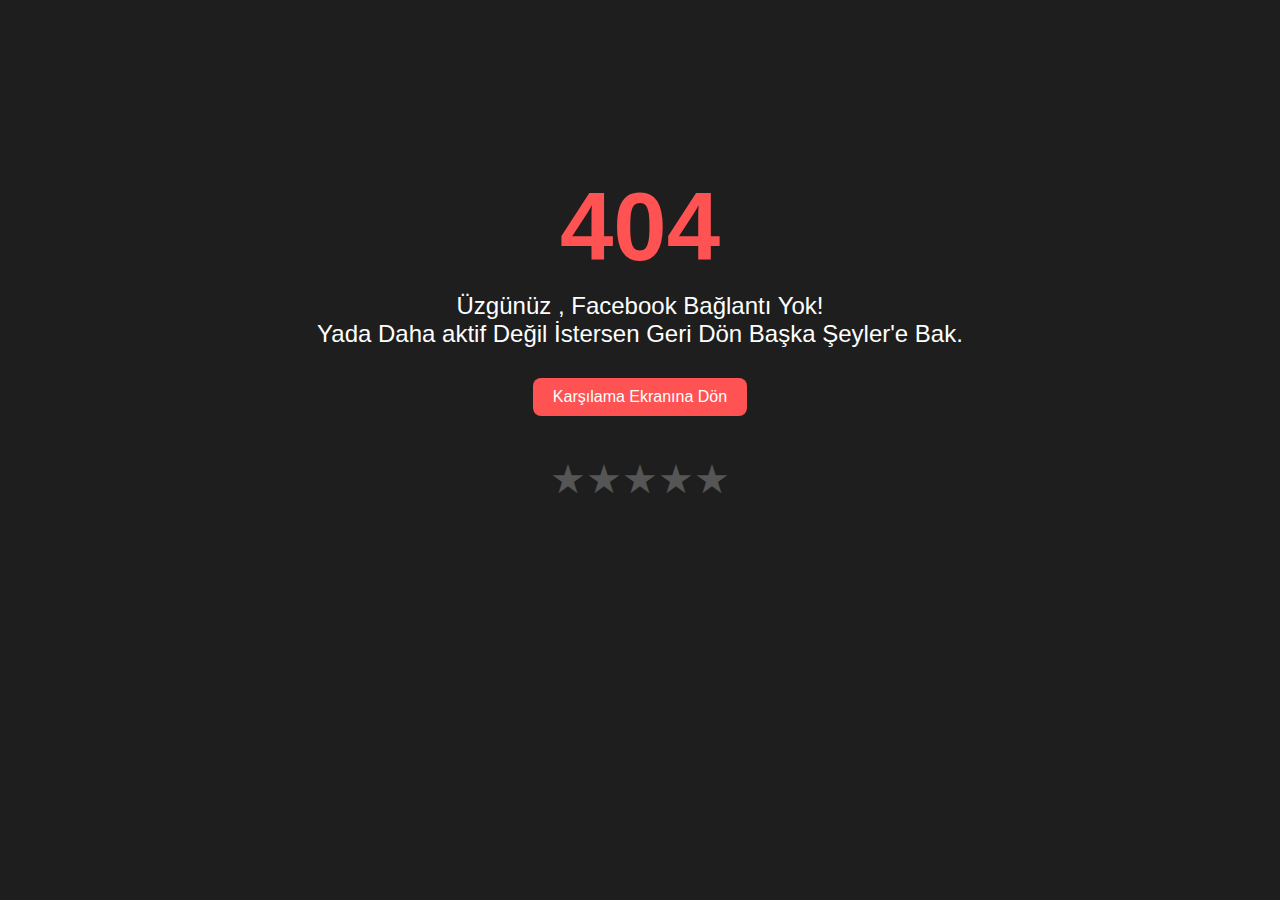
<file: eror404.html>
<!DOCTYPE html>
<html lang="tr">
<head>
  <meta charset="UTF-8" />
  <meta name="viewport" content="width=device-width, initial-scale=1.0"/>
  <title>Facebook - Sayfa Bulunamadı</title>
  <style>
    body {
      background-color: #1e1e1e;
      color: #fff;
      font-family: 'Comic Sans MS', Comic, sans-serif;
      text-align: center;
      padding: 100px 20px;
    }

    h1 {
      font-size: 6rem;
      margin-bottom: 0;
      color: #ff5252;
    }

    p {
      font-size: 1.5rem;
      margin-top: 10px;
    }

    a {
      display: inline-block;
      margin-top: 30px;
      padding: 10px 20px;
      background-color: #ff5252;
      color: #fff;
      text-decoration: none;
      border-radius: 8px;
      transition: background 0.3s;
    }

    a:hover {
      background-color: #ff1744;
    }
  </style>
</head>
<body>
  <h1>404</h1>
  <p>Üzgünüz , Facebook Bağlantı Yok! <br> Yada Daha aktif Değil İstersen Geri Dön Başka Şeyler'e Bak.</p>
  <a href="index.html">Karşılama Ekranına Dön</a>

  <!-- değerlendirme -->
    <style>
  h1 {
      font-size: 6rem;
      color: #ff5252;
      margin-bottom: 0;
    }

    p {
      font-size: 1.5rem;
      margin: 10px 0;
    }

    a {
      display: inline-block;
      margin-top: 20px;
      padding: 10px 20px;
      background-color: #ff5252;
      color: #fff;
      text-decoration: none;
      border-radius: 8px;
    }

    .rating {
      display: flex;
      justify-content: center;
      margin-top: 40px;
    }

    .star {
      font-size: 2.5rem;
      color: #555;
      cursor: pointer;
      transition: color 0.3s;
    }

    .star.hover,
    .star.selected {
      color: gold;
    }

    #thanks {
      margin-top: 15px;
      font-size: 1.2rem;
      color: #0f0;
    }
  </style>
</head>

  <div class="rating">
    <span class="star" data-value="1">★</span>
    <span class="star" data-value="2">★</span>
    <span class="star" data-value="3">★</span>
    <span class="star" data-value="4">★</span>
    <span class="star" data-value="5">★</span>
  </div>
  <p id="thanks"></p>

  <script>
    const stars = document.querySelectorAll('.star');
    const thanks = document.getElementById('thanks');

    stars.forEach((star, index) => {
      star.addEventListener('mouseover', () => {
        highlightStars(index);
      });

      star.addEventListener('mouseout', () => {
        resetStars();
      });

      star.addEventListener('click', () => {
        selectStars(index);
        thanks.textContent = `Teşekkürler! ${index + 1} yıldız verdiniz.`;
      });
    });

    function highlightStars(index) {
      for (let i = 0; i <= index; i++) {
        stars[i].classList.add('hover');
      }
    }

    function resetStars() {
      stars.forEach(star => star.classList.remove('hover'));
    }
//  hata alıyozz
    function selectStars(index) {
      stars.forEach(star => star.classList.remove('selected'));
      for (let i = 0; i <= index; i++) {
        stars[i].classList.add('selected');
      }
    }
  </script>
</body>
</html>
</file>
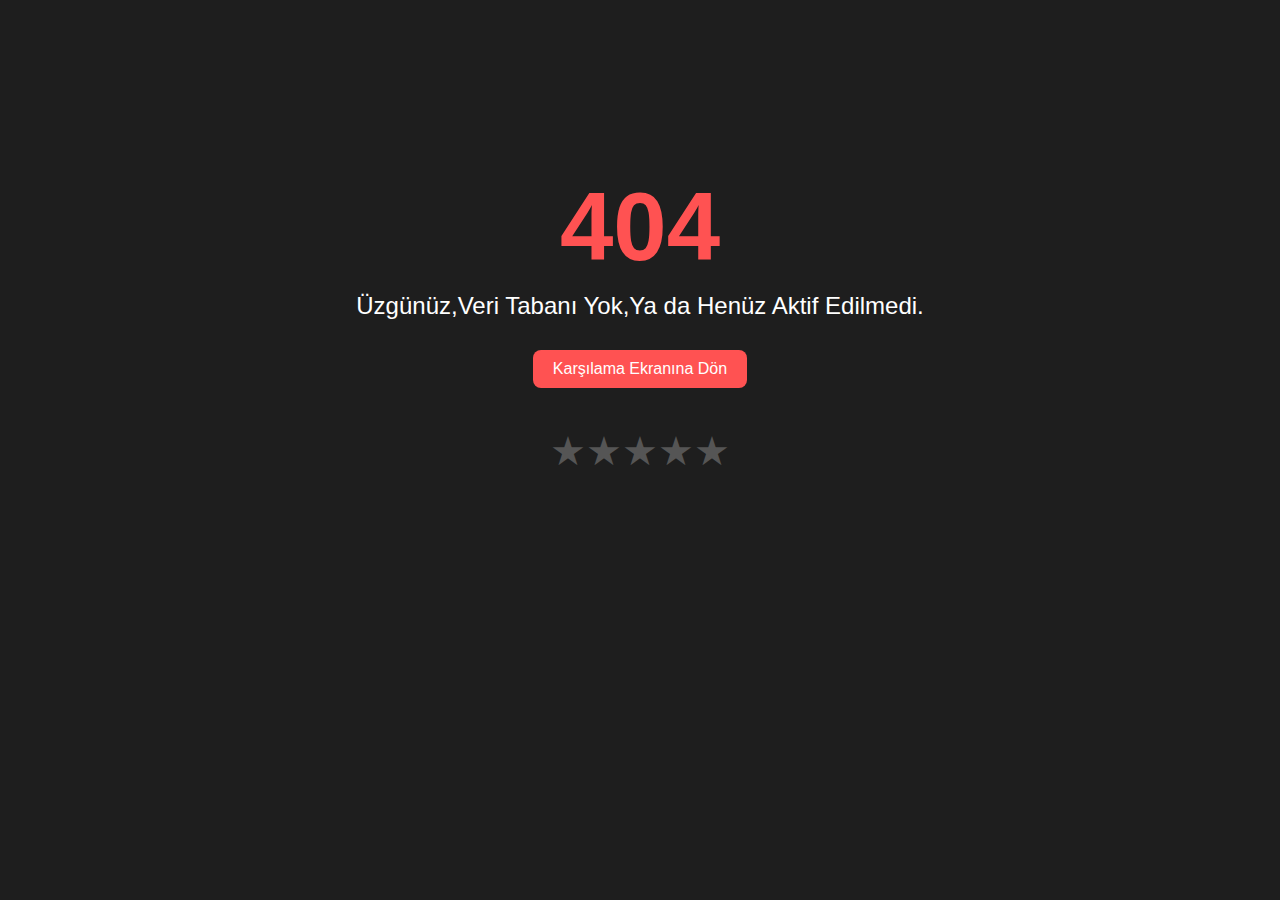
<file: iletisimEror.html>
<!DOCTYPE html>
<html lang="tr">
<head>
  <meta charset="UTF-8" />
  <meta name="viewport" content="width=device-width, initial-scale=1.0"/>
  <title>404 - Sayfa Bulunamadı</title>
</head>


<body>
  <h1>404</h1>
  <p>Üzgünüz,Veri Tabanı Yok,Ya da Henüz Aktif Edilmedi.</p>
  <a href="index.html">Karşılama Ekranına Dön</a>

  <!-- css -->
  <style>
     body {
      background-color: #1e1e1e;
      color: #fff;
      font-family: 'Comic Sans MS', Comic, sans-serif;
      text-align: center;
      padding: 100px 20px;
    }
  h1 {
      font-size: 6rem;
      color: #ff5252;
      margin-bottom: 0;
    }

    p {
      font-size: 1.5rem;
      margin: 10px 0;
    }

    a {
      display: inline-block;
      margin-top: 20px;
      padding: 10px 20px;
      background-color: #ff5252;
      color: #fff;
      text-decoration: none;
      border-radius: 8px;
    }
      a:hover {
      background-color: #ff1744;
    }

    .rating {
      display: flex;
      justify-content: center;
      margin-top: 40px;
    }

    .star {
      font-size: 2.5rem;
      color: #555;
      cursor: pointer;
      transition: color 0.3s;
    }

    .star.hover,
    .star.selected {
      color: gold;
    }

    #thanks {
      margin-top: 15px;
      font-size: 1.2rem;
      color: #0f0;
    }
  </style>


  <div class="rating">
    <span class="star" data-value="1">★</span>
    <span class="star" data-value="2">★</span>
    <span class="star" data-value="3">★</span>
    <span class="star" data-value="4">★</span>
    <span class="star" data-value="5">★</span>
  </div>
  <p id="thanks"></p>

  <script>
    const stars = document.querySelectorAll('.star');
    const thanks = document.getElementById('thanks');

    stars.forEach((star, index) => {
      star.addEventListener('mouseover', () => {
        highlightStars(index);
      });

      star.addEventListener('mouseout', () => {
        resetStars();
      });

      star.addEventListener('click', () => {
        selectStars(index);
        thanks.textContent = `Teşekkürler! ${index + 1} yıldız verdiniz.`;
      });
    });

    function highlightStars(index) {
      for (let i = 0; i <= index; i++) {
        stars[i].classList.add('hover');
      }
    }

    function resetStars() {
      stars.forEach(star => star.classList.remove('hover'));
    }

    function selectStars(index) {
      stars.forEach(star => star.classList.remove('selected'));
      for (let i = 0; i <= index; i++) {
        stars[i].classList.add('selected');
      }
    }
  </script>
</body>
</html>
</file>
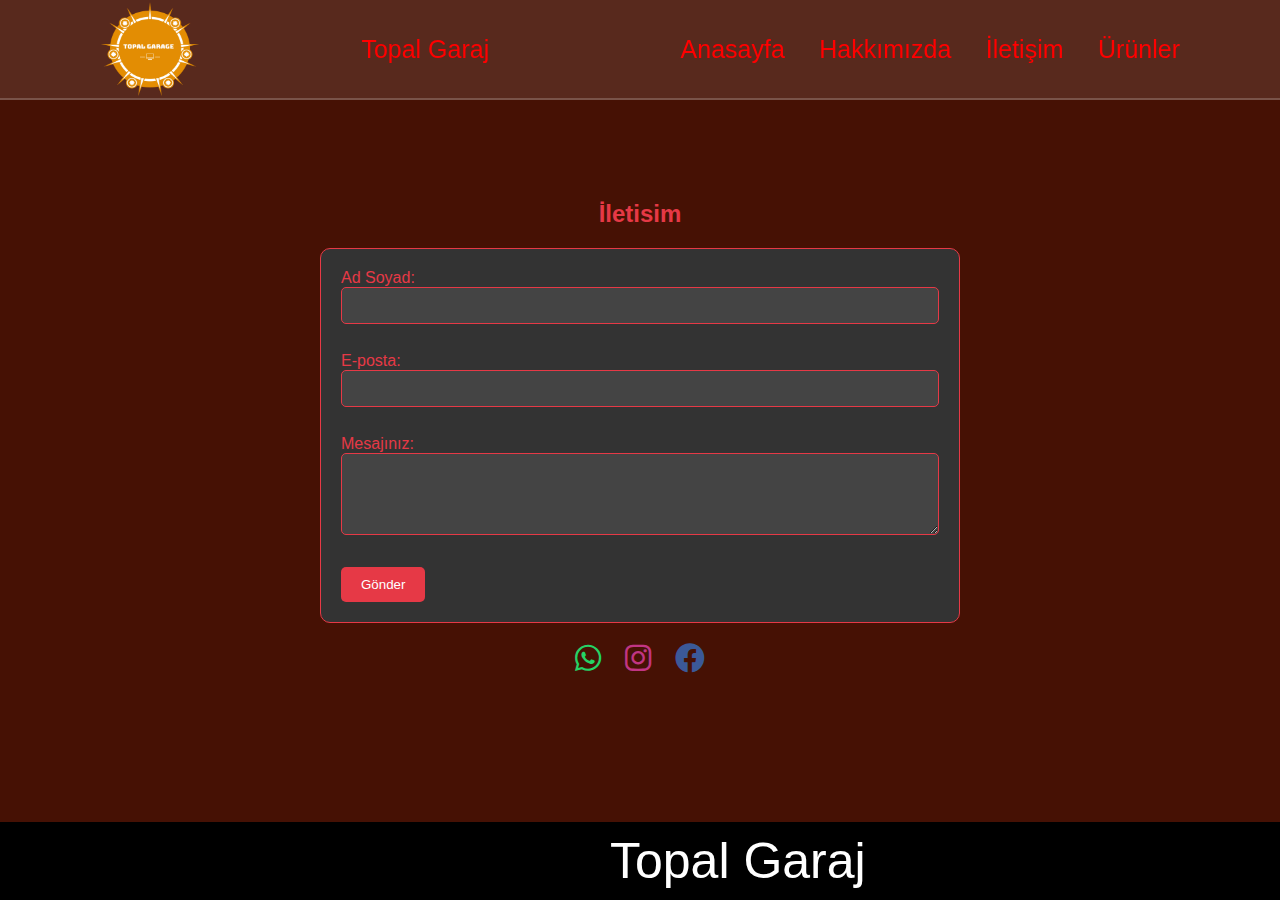
<file: İletisim.html>
<!DOCTYPE html>
<html lang="en">
<head>
    <meta charset="UTF-8">
    <meta name="viewport" content="width=device-width, initial-scale=1.0">
    <title>Topal Garage - İletisim</title>
    <link rel="stylesheet" href="https://cdnjs.cloudflare.com/ajax/libs/font-awesome/6.0.0-beta3/css/all.min.css">
    <link rel="stylesheet" href="style.css">
    <link rel="stylesheet" href="iletisim.css">
</head>
<body>
  <div class="container">
      <div class="ilet">
       <div class="header">

        <img class="logo" src="logo-transparent.png" />

          <div class="head"><a href="index.html">Topal Garaj</a> </div>

          <div class="navbar">
          <a href="anasayfa.html">Anasayfa</a>
          <a href="hakkimizda.html">Hakkımızda</a>
          <a href="İletisim.html">İletişim</a>
          <a href="ürünler.html">Ürünler</a>
          </div>

       </div>
     </div>

     
     <div id="forum">
      <h2>İletisim</h2>
     <form action="iletisimEror.html" method="POST">
  <label>Ad Soyad:</label><br>
  <input type="text" name="ad" required><br><br>

  <label>E-posta:</label><br>
  <input type="email" name="eposta" required><br><br>

  <label>Mesajınız:</label><br>
  <textarea name="mesaj" rows="4" required></textarea><br><br>

  <button type="submit" onclick="formuGonder()">Gönder</button>
</form>
    </div>
  <!-- iD  vermek zorundayım hiç sevmiyorum şunu js olmasa keşke -->
<div id="medya">
  <a href="https://wa.me/5444741612" target="_blank">
    <i class="fab fa-whatsapp" style="font-size: 30px; color: #25D366; margin: 0 10px;"></i>
  </a>
  <a href="https://instagram.com/ensartpl41" target="_blank">
    <i class="fab fa-instagram" style="font-size: 30px; color: #C13584; margin: 0 10px;"></i>
  </a>
  <a href="eror404.html" target="_blank">
    <i class="fab fa-facebook" style="font-size: 30px; color: #3b5998; margin: 0 10px;"></i>
  </a>
</div>

<div id="iletisimSonuc"></div>
</body>
<div id="kayanYazi">
  <p>Topal Garaj</p>
  <p style="color: #d62c1a;">HONDA TEAM</p>
</div>

<!-- Puanlama -->
</div>
</html>
</file>
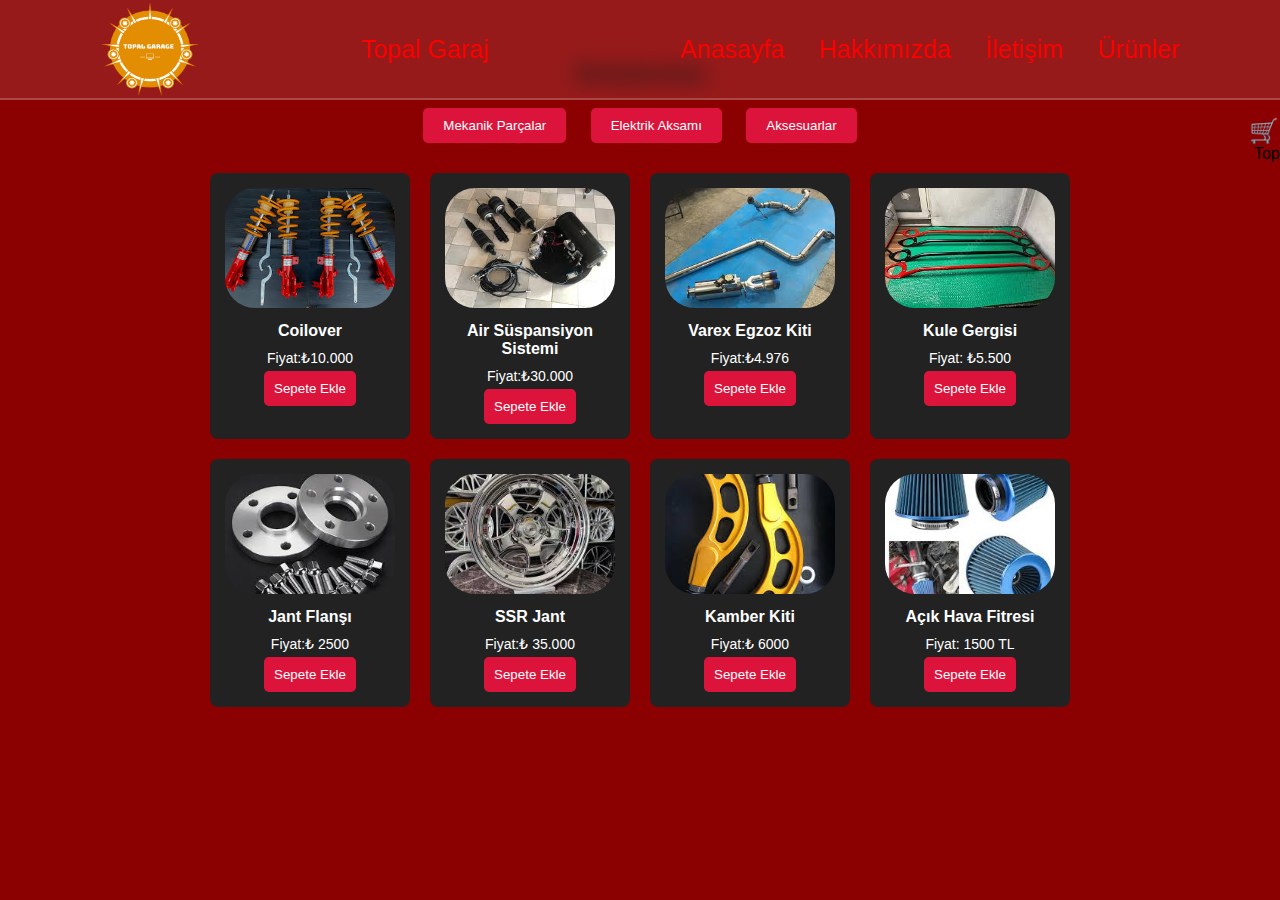
<file: ürünler.html>
<!DOCTYPE html>
<html lang="tr">
<head>
  <meta charset="UTF-8">
  <title>Topal Garage - Ürünler  </title>
  <link rel="stylesheet" href="ürünler-style.css">
  <link rel="stylesheet" href="style.css">
  <script src="ürünler-script.js"></script>
</head>
<body>
      <div class="bodyy" style="background-color: darkred;background-image: none;">
      <div class="header">
        <!-- yahuuu şu header tırnak yokmuş kos koca kod çalışmıyor tarih 11 mayıs saat22:36 yeni buldum en son 23 nisanda hata veriyordu -->

        <img class="logo" src="logo-transparent.png" />

          <div class="head"><a href="index.html">Topal Garaj</a> </div>

          <div class="navbar">
          <a href="anasayfa.html">Anasayfa</a>
          <a href="hakkimizda.html">Hakkımızda</a>
          <a href="İletisim.html">İletişim</a>
          <a href="ürünler.html">Ürünler</a>
          </div>
        </div>
       
       <!-- alt -->
    <section class="products">
   
    <h2>Ürünlerimiz</h2>
    <div class="category-filter">
      <button onclick="filtr('mekanik')">Mekanik Parçalar</button>
      <button onclick="filtr('elektrik')">Elektrik Aksamı</button>
      <button onclick="filtr('aksesuar')">Aksesuarlar</button>
    </div>
    
    <div class="product-list">
        <div class="urun mekanik">
        <hr>
        <hr>
        <div class="ust">
      <!-- 1 -->
       
      <div class="product-card" data-fiyat="10000">
        <img src="./img/coiver.jpeg" alt="Mekanik">
        <h3>Coilover</h3>
        <p>Fiyat:₺10.000</p>
        <button onclick="sepeteEkle('Coilover')">Sepete Ekle</button>
        </div>
       <!-- 2 -->
        <div class="product-card" data-fiyat="30000">
        <img src="./img/air.jpeg" alt="Mekanik">
        <h3>Air Süspansiyon Sistemi</h3>
        <p>Fiyat:₺30.000</p>
        <button onclick="sepeteEkle('Air')">Sepete Ekle</button>
        </div>
        <!--3  -->
          <div class="product-card">
        <img src="./img/varex.jpeg" alt="Mekanik">
        <h3>Varex Egzoz Kiti</h3>
        <p>Fiyat:₺4.976</p>
        <button onclick="sepeteEkle('Varex')">Sepete Ekle</button>
        </div>
        <!-- 4 -->
          <div class="product-card">
        <img src="img/kulegergi.jpeg" alt="Mekanik">
        <h3>Kule Gergisi</h3>
        <p>Fiyat:  ₺5.500</p>
        <button onclick="sepeteEkle('Kule Gergisi')">Sepete Ekle</button>
        </div>
        <br>
        </div>
        <div class="alt">
        <!-- 5 -->
          <div class="product-card">
        <img src="img/flanş.jpeg" alt="Mekanik">
        <h3>Jant Flanşı</h3>
        <p>Fiyat:₺ 2500 </p>
        <button onclick="sepeteEkle('Flanşlar')">Sepete Ekle</button>
        </div>
        <!-- 6 -->
          <div class="product-card">
        <img src="img/ssr.jpeg" alt="Mekanik">
        <h3>SSR Jant</h3>
        <p>Fiyat:₺ 35.000</p>
        <button onclick="sepeteEkle('SSR Jant')">Sepete Ekle</button>
        </div>
        <!-- 7 -->
          <div class="product-card" data-fiyat="6000">
        <img src="img/kamber.jpeg" alt="Mekanik">
        <h3>Kamber Kiti</h3>
        <p>Fiyat:₺ 6000</p>
        <button onclick="sepeteEkle('Kamber Kiti')">Sepete Ekle</button>
        </div>
        <!-- 8 -->
          <div class="product-card">
        <img src="img/hava.jpeg" alt="Mekanik">
        <h3>Açık Hava Fitresi</h3>
        <p>Fiyat: 1500 TL</p>
        <button onclick="sepeteEkle('Açık Hava')">Sepete Ekle</button>
        </div>
        </div>
         
       </div>
        <!-- mekanik bitiş -->
         <hr>
         <hr>
         <!-- Elektrik başlangıç -->
               <!-- 1 -->
         <div class="urun elektrik">
                 <div class="be">
               <div class="product-card">
               <img src="img/amarikanpark.webp" alt="Elektrik Aksamı">
               <h3>Amarikan Park</h3>
               <p>Fiyat: ₺600</p>
               <button onclick="sepeteEkle('Amarikan Park')">Sepete Ekle</button>
               </div>
               <!-- 2 -->
                <div class="product-card">
               <img src="img/dblekran.jpeg" alt="Elektrik Aksamı">
               <h3>Double Ekran </h3>
               <p>Fiyat: ₺13.000</p>
               <button onclick="sepeteEkle('Double Ekran')">Sepete Ekle</button>
               </div>
               <!-- 3 -->
                <div class="product-card">
               <img src="img/sisledi.jpeg" alt="Elektrik Aksamı">
               <h3>Sis Ledi </h3>
               <p>Fiyat: ₺1500 TL</p>
               <button onclick="sepeteEkle('Sis Ledi')">Sepete Ekle</button>
               </div>
               <!-- 4 -->
                <div class="product-card">
               <img src="img/geri.webp" alt="Elektrik Aksamı">
               <h3>Geri Dönüş Kamerası </h3>
               <p>Fiyat: ₺900</p>
               <button onclick="sepeteEkle('Geri Dönüş Kamerası')"> Sepete Ekle</button>
               </div>
              </div>
               <div class="ba">
                <!-- 5 -->
                <div class="product-card">
               <img src="img/ayakled.webp" alt="Elektrik Aksamı">
               <h3>Ayak Altı Led </h3>
               <p>Fiyat: ₺700</p>
               <button onclick="sepeteEkle('Ayak Altı Led')">Sepete Ekle</button>
               </div>
                <!-- 6 -->
                <div class="product-card">
               <img src="img/diadem.webp" alt="Elektrik Aksamı">
               <h3>Diadem Ampul </h3>
               <p>Fiyat: ₺800</p>
               <button onclick="sepeteEkle('Diadem Ampul ')">Sepete Ekle</button>
               </div>
                <!-- 7 -->
                <div class="product-card">
               <img src="img/xenon.webp" alt="Elektrik Aksamı">
               <h3>Xenon Far </h3>
               <p>Fiyat: ₺13.000</p>
               <button onclick="sepeteEkle('Xenon Far')">Sepete Ekle</button>
               </div>
                <!-- 8 -->
                <div class="product-card">
               <img src="img/reiss.webp" alt="Elektrik Aksamı">
               <h3>Reiss Audio Rs-M8dm </h3>
               <p>Fiyat: ₺4.588,50</p>
               <button onclick="sepeteEkle('Reiss Midrange')">Sepete Ekle</button>
               </div>
              </div>
             
              <hr>
              <hr>
            </div>
            <div class="urun aksesuar">
                    <div class="sa">
                      <!-- 1 -->
                        <div class="product-card" data-fiyat="1600">
                        <img src="img/spoiler.jpeg" alt="AKSESUAR Parçası">
                        <h3>Spoiler </h3>
                        <p>Fiyat: ₺1600</p>
                        <button onclick="sepeteEkle('Spoiler')">Sepete Ekle</button>
                        </div>
                        <!-- 2 -->
                         <div class="product-card" data-fiyat="498">
                        <img src="img/kelebek.jpeg" alt="AKSESUAR Parçası">
                        <h3>Kelebek Cam Kaplama </h3>
                        <p>Fiyat: ₺498</p>
                        <button onclick="sepeteEkle('Kelebek Cam Kaplama ')">Sepete Ekle</button>
                        </div>
                          <!-- 3 -->
                         <div class="product-card" data-fiyat="1500">
                        <img src="img/lip.jpeg" alt="AKSESUAR Parçası">
                        <h3>Ön Lip </h3>
                        <p>Fiyat:₺ 1500 TL</p>
                        <button  onclick="sepeteEkle('Ön Lip')">Sepete Ekle</button>
                        </div>
                          <!-- 4 -->
                         <div class="product-card" data-fiyat="400">
                        <img src="img/plakalık.jpeg" alt="AKSESUAR Parçası">
                        <h3>İsme Özel Plakalık</h3>
                         <p>Fiyat:₺ 400 TL</p>
                        <button  onclick="sepeteEkle('Özel Plakalık')">Sepete Ekle</button>
                        </div>
                    </div>
                    <div class="as">
                        <!-- 5 -->
                         <div class="product-card" data-fiyat="9000">
                        <img src="img/body.jpeg" alt="AKSESUAR Parçası">
                        <h3>Body Kit</h3>
                        <p>Fiyat:₺ 9000</p>
                        <button  onclick="sepeteEkle('Kelebek Cam Kaplama ')">Sepete Ekle</button>
                        </div>
                        <!-- 6 -->
                         <div class="product-card">
                        <img src="img/areo.webp" alt="AKSESUAR Parçası">
                        <h3>Areon Koku</h3>
                        <p>Fiyat:₺ 450</p>
                        <button  onclick="sepeteEkle('Areon Koku')">Sepete Ekle</button>
                        </div>
                        <!-- 7 -->
                         <div class="product-card">
                        <img src="img/yarasa.jpeg" alt="AKSESUAR Parçası">
                        <h3>Yarasa Ayna</h3>
                        <p>Fiyat:₺ 500</p>
                        <button  onclick="sepeteEkle('Yarasa Ayna')">Sepete Ekle</button>
                        </div>
                        <!-- 8 -->
                         <div class="product-card">
                        <img src="img/koltuk.webp" alt="AKSESUAR Parçası">
                        <h3>Koltuk Kılıfı</h3>
                        <p>Fiyat:₺ 400</p>
                        <button  onclick="sepeteEkle('Koltuk Kılıfı')">Sepete Ekle</button>
                        </div>
                        </div>
                        
                        <hr>
                        <hr>
                      </div>
                      <div class="cass">
                       <h2>🛒 Sepet</h2>
                       <div id="sepet"></div>
                       <p id="toplamTutar" class="toplam-tutar">Toplam: 0 TL</p>
                      </div>
                       <hr>
                       <!--sepete css deneme  -->
                      <style>
                        hr{
                          display: none;
                        }
                        .cass{
                          width: 200px;
                          margin-left:  1000px; 
                          margin-top: -600px;
                        }
                      </style>
        <!-- Elektrik bitiş -->
       
      </div>
      </section>
    </div>

  
   
</body>
</html>
</file>
<file: style.css>
*{
    padding: 0;
    margin: 0;
    box-sizing:border-box;
    font-family:'Gill Sans', 'Gill Sans MT', Calibri, 'Trebuchet MS', sans-serif;
    text-decoration: none;
    user-select: none;
}
html{
    background-color: rgb(70, 17, 4);
}
/* body */
.bodyy{
    min-height: 100vh;
    background-image: url(bg.png) ;
    background-repeat: no-repeat;
    background-position: center;
    background-size: cover;
     animation: fadeIn 2s ease-in-out;
}
@keyframes fadeIn {
  from { opacity: 0; }
  to { opacity: 1; }
}
/* body */
/* navbar */
.logo{
    width: 100px;
    height: 96px;
}
.header{
    position: fixed;
    top: 0;
    left: 0;
    width: 100%;
    height: 100px;
    padding: 20px 100px;
    background-color: rgba(255, 255, 255, .1);
    display: flex;
    justify-content: space-between;
    align-items: center;
    backdrop-filter: blur(10px); 
    border-bottom: 2px solid rgba(255, 255, 255, .2);
}
.head a{
    font-size: 25px;
    color: red;
    text-decoration: none;
    transition: 1s ease;
}
.head a:hover{
    color: brown;
}
.navbar a{
    font-size: 25px ;
    color: red;
    margin-left: 30px;
    transition: 1s ease;
}
.navbar a:hover{
     color: brown;
     border: 1px solid black;
}

.menu-btn{
    font-size: 25px;
    color: red;
    background-color: rgba(255, 255, 255, .2);
    display: block;
}
/* navbar */
</file>
<file: iletisim.css>
#kayanYazi {
        display: flex;
    width: 100%;
    font-size: 50px;
    overflow: hidden;
    background-color: #000;
    color: #fff;
    position: absolute;
    bottom: 0;
    padding: 10px;
    box-sizing: border-box;
    text-align: center;
  }

  #kayanYazi p {
    margin-left: 600px;
    display: inline-block;
    white-space: nowrap;
    animation: solakay 10s linear infinite;
  }

  @keyframes solakay {
    0% {
      transform: translateX(100%);
    }
    100% {
      transform: translateX(-100%);
    }
  }
  body {
    font-family: Arial, sans-serif;
    margin: 0;
    padding: 0;
  }
  h2 {
    color: #e63946; 
    text-align: center;
  }

  form {
    background-color: #333; 
    padding: 20px;
    width: 50%;
    margin: 20px auto;
    border-radius: 10px;
    border: 1px solid #e63946; 
  }

  label {
    color: #e63946; 
  }

  input, textarea {
    width: 100%;
    padding: 10px;
    margin-bottom: 10px;
    border: 1px solid #e63946;
    border-radius: 5px;
    background-color: #444;
    color: #fff;
  }

  button {
    background-color: #e63946;
    color: #fff;
    padding: 10px 20px;
    border: none;
    border-radius: 5px;
    cursor: pointer;
  }

  button:hover {
    background-color: #d62c1a;
  }

  #iletisimSonuc {
    text-align: center;
    margin-top: 20px;
    font-weight: bold;
  }
 

  #medya{
    text-align: center;
    margin-top: 20px;
  }

  #medya a {
    text-decoration: none; 
    color: inherit; 
  }

  #medya i {
    margin: 10px;
    cursor: pointer;
    transition: transform 0.3s; 
  }

  #medya i:hover {
    transform: scale(1.2); 
  }
  #forum{
    margin-top: 200px;
  }

:root {
    --font-size: 16px;
}

body {
    font-size: var(--font-size);
}

@media (max-width: 768px) {
    :root {
        --font-size: 14px;
    }
}
</file>
<file: ürünler-style.css>
*{
  transition: 2s ease;
}
.navbar a:hover {
  color: crimson;
}


.products {
  padding-top: 60px; 
  text-align: center;
}

.category-filter {
  margin: 20px 0;
}

.category-filter button {
  background-color: crimson;
  color: white;
  padding: 10px 20px;
  border: none;
  border-radius: 5px;
  cursor: pointer;
  margin: 0 10px;
}

.category-filter button:hover {
  background-color: darkred;
}

.product-list {
  display: inline-table;
  flex-wrap: wrap;
  justify-content: center;
  margin-left: 200px;
}
.ust{
    display: flex;
}
.alt{
    display: flex;
}
.be{
    display: flex;
}
.ba{
    display: flex;
}
.sa{
    display: flex;
}
.as{
    display: flex;
}

.product-card {
  width: 200px;
  margin: 10px;
  padding: 15px;
  background-color: #222;
  border-radius: 8px;
  color: white;
}

.product-card img {
  width: 100%;
  height: 120px;
  object-fit: cover;
  border-radius: 30px;
}

.product-card h3 {
  font-size: 16px;
  margin: 10px 0;
}

.product-card p {
  font-size: 14px;
  margin: 5px 0;
}

.product-card button {
  background-color: crimson;
  color: white;
  border: none;
  padding: 10px;
  border-radius: 5px;
  cursor: pointer;
}

.product-card button:hover {
  background-color: darkred;
}
</file>
